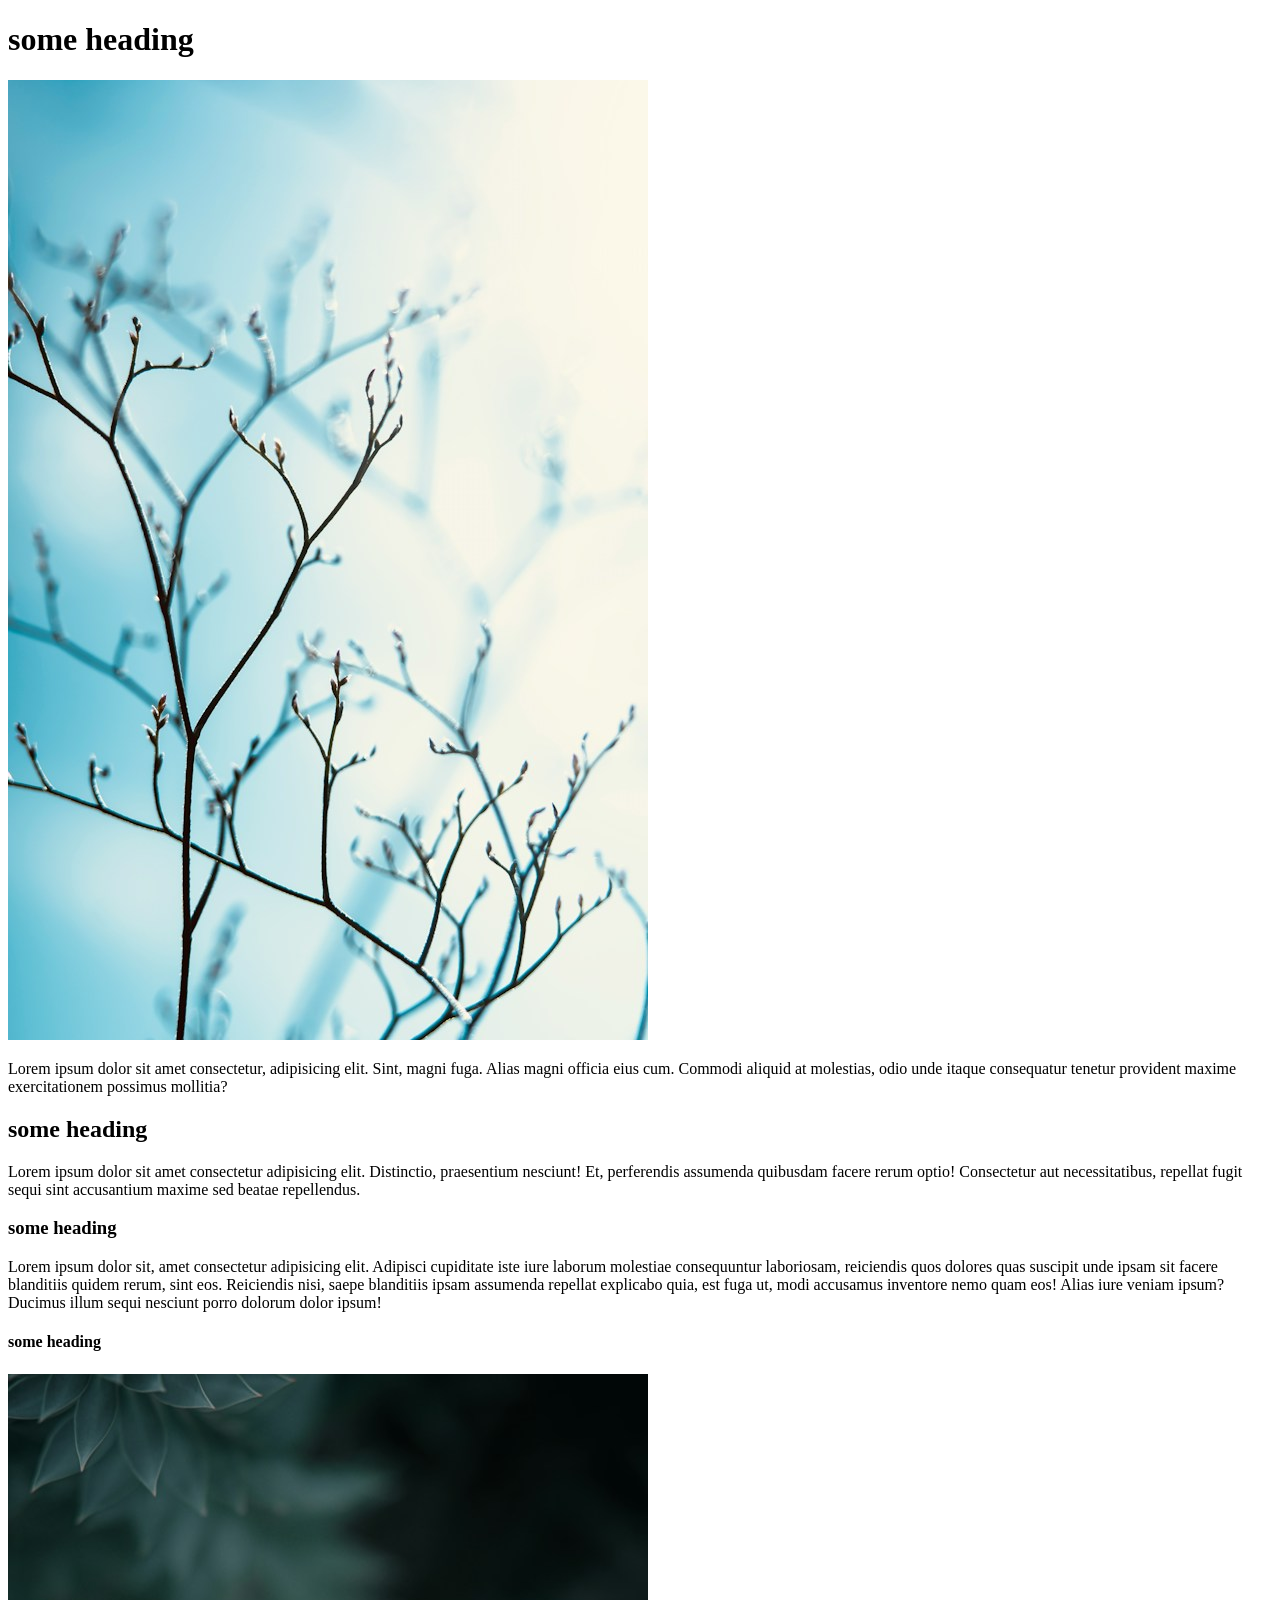
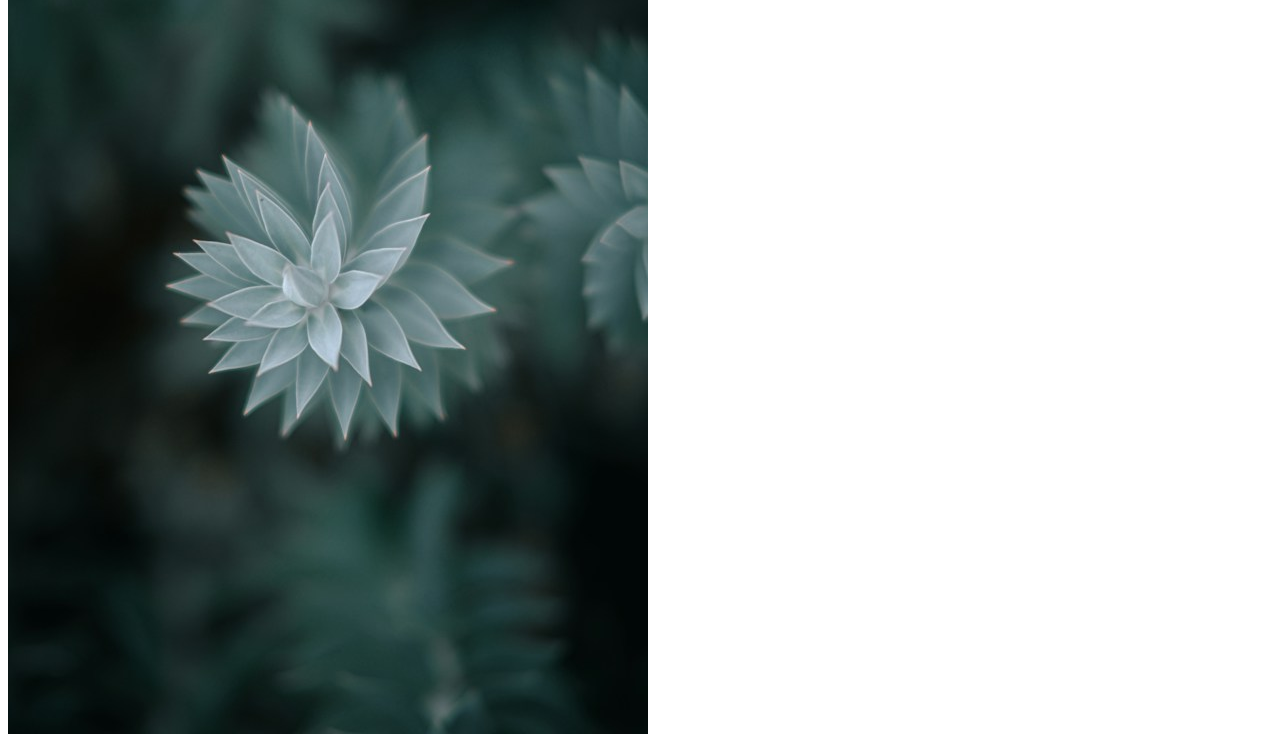
<file: index.html>
<!DOCTYPE html>
<html lang="en">

<head>
    <meta charset="UTF-8">
    <meta name="viewport" content="width=device-width, initial-scale=1.0">
    <title>Basics to HTML</title>
</head>

<body>


    <h1>some heading</h1>
    <img src="images/andrey-k-e16Mo3BmJ0o-unsplash.jpg" alt="">
    <p>Lorem ipsum dolor sit amet consectetur, adipisicing elit. Sint, magni fuga. Alias magni officia eius cum. Commodi
        aliquid at molestias, odio unde itaque consequatur tenetur provident maxime exercitationem possimus mollitia?
    </p>
    <h2>some heading</h2>
    <p>Lorem ipsum dolor sit amet consectetur adipisicing elit. Distinctio, praesentium nesciunt! Et, perferendis
        assumenda quibusdam facere rerum optio! Consectetur aut necessitatibus, repellat fugit sequi sint accusantium
        maxime sed beatae repellendus.</p>
    <h3>some heading</h3>
    <p>Lorem ipsum dolor sit, amet consectetur adipisicing elit. Adipisci cupiditate iste iure laborum molestiae
        consequuntur laboriosam, reiciendis quos dolores quas suscipit unde ipsam sit facere blanditiis quidem rerum,
        sint eos.
        Reiciendis nisi, saepe blanditiis ipsam assumenda repellat explicabo quia, est fuga ut, modi accusamus inventore
        nemo quam eos! Alias iure veniam ipsum? Ducimus illum sequi nesciunt porro dolorum dolor ipsum!</p>
    <h4>some heading</h4>
    <h5></h5>
    <img src="images/aliaksei-liohenki-70afceFbbZA-unsplash.jpg" alt="">
    <!--list,tables,forms  -->

</body>

</html>
</file>
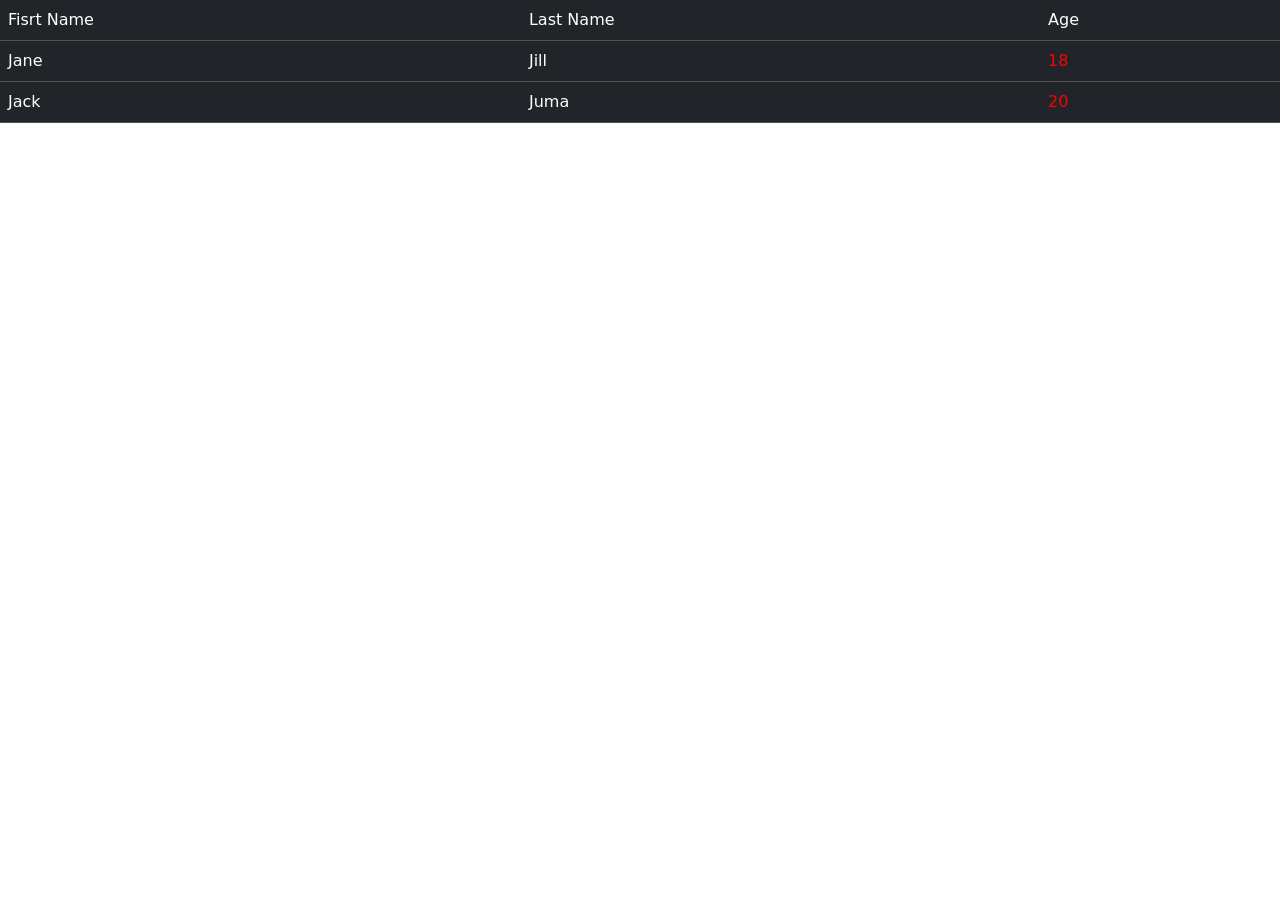
<file: bs_intro.html>
<!DOCTYPE html>
<html lang="en">

<head>
    <meta charset="UTF-8">
    <meta name="viewport" content="width=device-width, initial-scale=1.0">
    <title>Bootstrap</title>
    <!-- <link href="https://cdn.jsdelivr.net/npm/bootstrap@5.3.8/dist/css/bootstrap.min.css" rel="stylesheet"> -->
   <link rel="stylesheet" href="bootstrap-5.3.8-dist/css/bootstrap.css">

   
   <style>
        .text-warning {
            color: #e92020 !important;
        }

.my-class{
    color: #ff0000 !important
}
/*  git add .*/
/* git commit -m "BS Intro" */
/* git push */

    </style>




</head>


<body>
    <!-- <h1 class="text-centre text-danger text-capitalize">Lorem ipsum dolor sit amet consectetur adipisicing.</h1>
    <p class="text-end text-warning">Lorem ipsum dolor sit amet consectetur adipisicing.</p> -->

    <table class="table table-dark">
        <tr>
            <td>Fisrt Name</td>
            <td>Last Name</td>
            <td>Age</td>
        </tr>
        <tr>
            <td>Jane</td>
            <td>Jill</td>
            <td class="my-class">18</td>
        </tr>
        <tr>
            <td>Jack</td>
            <td>Juma</td>
            <td class="my-class"> 20</td>
        </tr>

    </table>

</body>

</html>
</file>
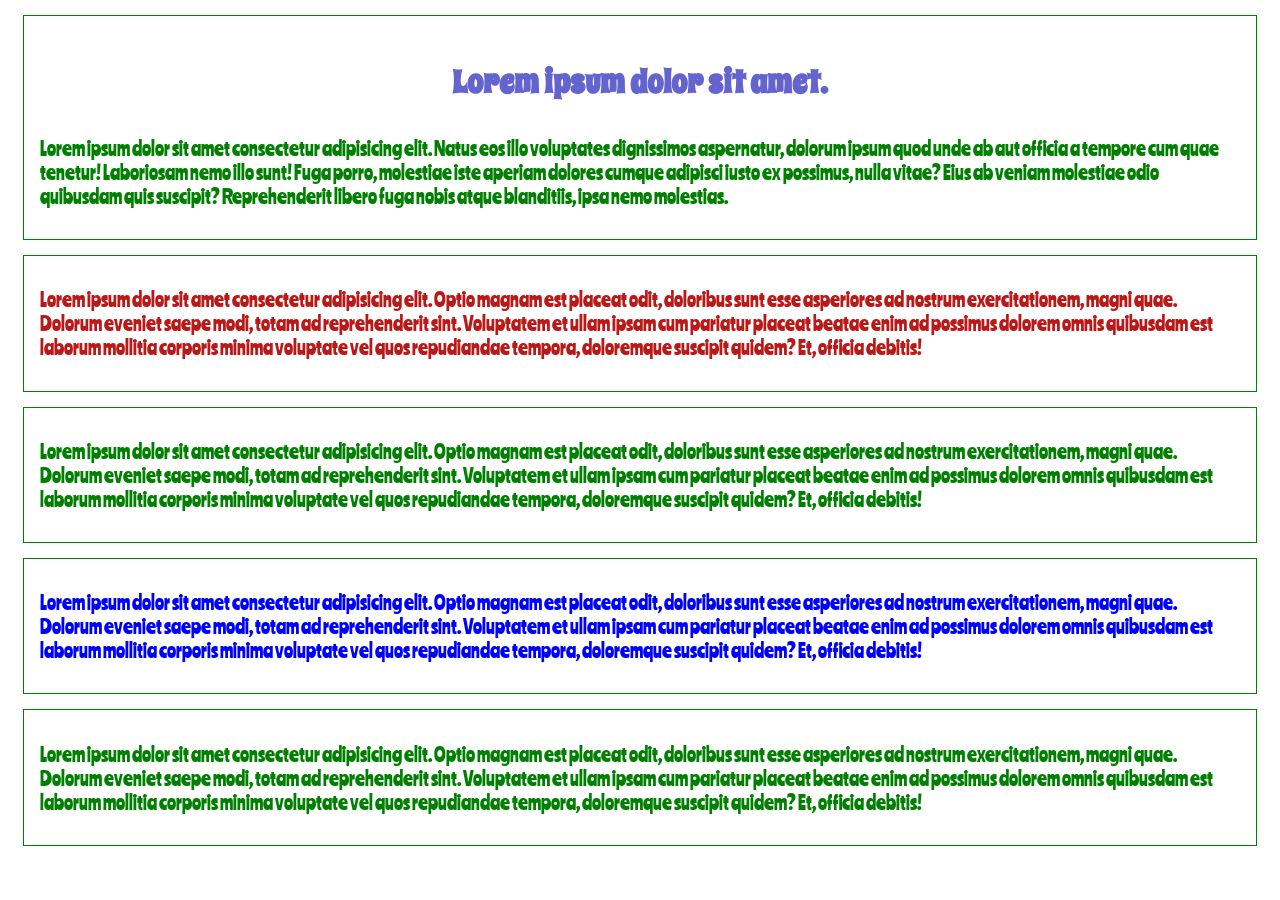
<file: divs.html>
<!DOCTYPE html>
<html lang="en">

<head>
    <meta charset="UTF-8">
    <meta name="viewport" content="width=device-width, initial-scale=1.0">
    <title>DIV</title>
    <link rel="preconnect" href="https://fonts.googleapis.com">
    <link rel="preconnect" href="https://fonts.gstatic.com" crossorigin>
    <link href="https://fonts.googleapis.com/css2?family=Ranchers&family=Spicy+Rice&display=swap" rel="stylesheet">

    <style>
        body {
            /* background-color: #808080; */
        }

        div {
            background: #ffffff;
            padding-left: 16px;
            padding-right: 16px;
            padding-top: 12px;
            padding-bottom: 12px;
            margin: 15px;
            border: 1px solid #008000

        }

        h3 {
            color: #6464cf;
            text-align: center;
            font-family: "Spicy Rice", serif;
            font-size: 2rem;

        }

        p {
            color: #008000;
            text-align: left;
            /* font-family */
            font-family: "Ranchers", sans-serif;
            font-size: 1.2rem;
        }
.text-danger{
    color: #bb1818;
}

.text-success{
    color: #0000ff;
}

.fancy.border{
    border: 1px dashed #ffffff;
}




    </style>



</head>

<body>
    <div>
        <!-- hexadecimal code --a-f 0-9 #b1a62b-->
        <h3>Lorem ipsum dolor sit amet.</h3>
        <p>Lorem ipsum dolor sit amet consectetur adipisicing elit. Natus eos illo voluptates dignissimos aspernatur,
            dolorum ipsum quod unde ab aut officia a tempore cum quae tenetur! Laboriosam nemo illo sunt!
            Fuga porro, molestiae iste aperiam dolores cumque adipisci iusto ex possimus, nulla vitae? Eius ab veniam
            molestiae odio quibusdam quis suscipit? Reprehenderit libero fuga nobis atque blanditiis, ipsa nemo
            molestias.</p>
    </div>

    <div>
        <p class=" text-danger">Lorem ipsum dolor sit amet consectetur adipisicing elit. Optio magnam est placeat odit, doloribus sunt esse
            asperiores ad nostrum exercitationem, magni quae. Dolorum eveniet saepe modi, totam ad reprehenderit sint.
            Voluptatem et ullam ipsam cum pariatur placeat beatae enim ad possimus dolorem omnis quibusdam est laborum
            mollitia corporis minima voluptate vel quos repudiandae tempora, doloremque suscipit quidem? Et, officia
            debitis!</p>
    </div>

    <div>
        <p>Lorem ipsum dolor sit amet consectetur adipisicing elit. Optio magnam est placeat odit, doloribus sunt esse
            asperiores ad nostrum exercitationem, magni quae. Dolorum eveniet saepe modi, totam ad reprehenderit sint.
            Voluptatem et ullam ipsam cum pariatur placeat beatae enim ad possimus dolorem omnis quibusdam est laborum
            mollitia corporis minima voluptate vel quos repudiandae tempora, doloremque suscipit quidem? Et, officia
            debitis!</p>
    </div>

    <div>
        <p class="text-success fancy-border">Lorem ipsum dolor sit amet consectetur adipisicing elit. Optio magnam est placeat odit, doloribus sunt esse
            asperiores ad nostrum exercitationem, magni quae. Dolorum eveniet saepe modi, totam ad reprehenderit sint.
            Voluptatem et ullam ipsam cum pariatur placeat beatae enim ad possimus dolorem omnis quibusdam est laborum
            mollitia corporis minima voluptate vel quos repudiandae tempora, doloremque suscipit quidem? Et, officia
            debitis!</p>
    </div>

    <div>
        <p>Lorem ipsum dolor sit amet consectetur adipisicing elit. Optio magnam est placeat odit, doloribus sunt esse
            asperiores ad nostrum exercitationem, magni quae. Dolorum eveniet saepe modi, totam ad reprehenderit sint.
            Voluptatem et ullam ipsam cum pariatur placeat beatae enim ad possimus dolorem omnis quibusdam est laborum
            mollitia corporis minima voluptate vel quos repudiandae tempora, doloremque suscipit quidem? Et, officia
            debitis!</p>
    </div>


</body>

</html>
</file>
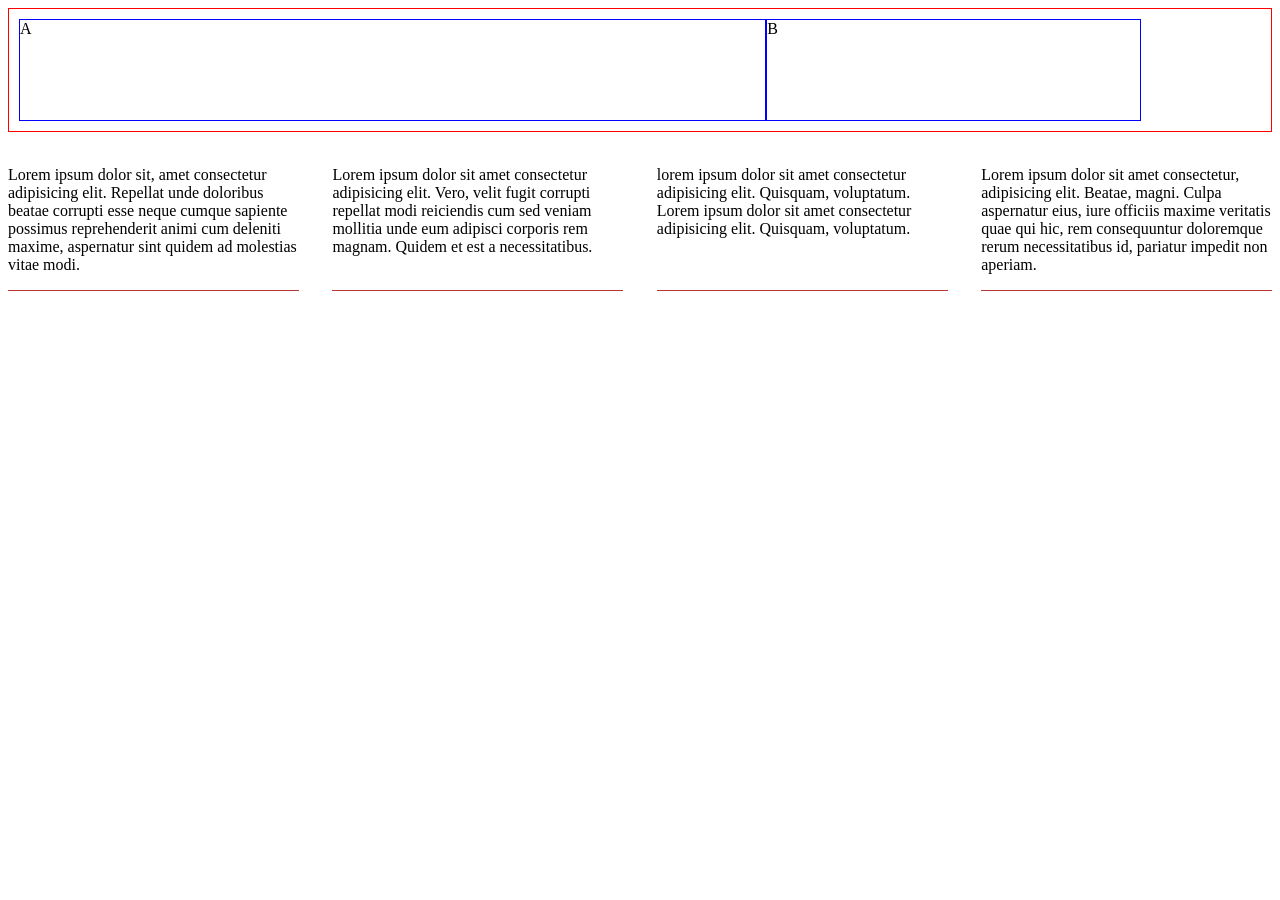
<file: flex.html>
<!DOCTYPE html>
<html lang="en">

<head>
    <meta charset="UTF-8">
    <meta name="viewport" content="width=device-width, initial-scale=1.0">
    <title>FLEX</title>
    <style>
        .main-1 {
            border: 1px solid #ff0000;
            padding: 10px;
            display: flex;
            justify-content: centre;
        }

        .smaller {
            border: 1px solid blue;
            height: 100px;
            /* width: 45%; */

        }

        .x {
            width: 60%
        }

        .y {
            width: 30%
        }

        .container {
            display: flex;
            justify-content: space-between;
        }

        .s {
            width: 23%;
            border-bottom: 1px solid #bb3737;
        }
    </style>




</head>

<body>

<!-- setup username and email -->
<!-- git config ..global user.name "Jane" -->
<!-- git config ..global user.email "   @gmail.com" -->

<!-- git init -->
<!-- git add . -->
 <!-- git commit -m "learn HTML and CSS" -->
<!-- git remote add origin https://github.com/monicahkagure/intro_html_css.git -->
<!-- git push -u origin master -->


    <div class="main-1">
        <div class="smaller x">A</div>
        <div class="smaller y">B</div>

    </div>

<br>
    <div class="container">
        <div class="s">
            <p>Lorem ipsum dolor sit, amet consectetur adipisicing elit. Repellat unde doloribus beatae corrupti esse
                neque cumque sapiente possimus reprehenderit animi cum deleniti maxime, aspernatur sint quidem ad
                molestias vitae modi.</p>
        </div>
        <div class="s">
            <p>Lorem ipsum dolor sit amet consectetur adipisicing elit. Vero, velit fugit corrupti repellat modi
                reiciendis cum sed veniam mollitia unde eum adipisci corporis rem magnam. Quidem et est a
                necessitatibus.</p>
        </div>
        <div class="s">
            <p>lorem ipsum dolor sit amet consectetur adipisicing elit. Quisquam, voluptatum. Lorem ipsum dolor sit amet
                consectetur adipisicing elit. Quisquam, voluptatum.</p>
        </div>
        <div class="s">
            <p>Lorem ipsum dolor sit amet consectetur, adipisicing elit. Beatae, magni. Culpa aspernatur eius, iure
                officiis maxime veritatis quae qui hic, rem consequuntur doloremque rerum necessitatibus id, pariatur
                impedit non aperiam.</p>
        </div>
    </div>
    <!-- .content>.s>p>lorem -->
    <!-- container>s*4>p>lorem -->


    </div>
    </div>






</body>

</html>
</file>
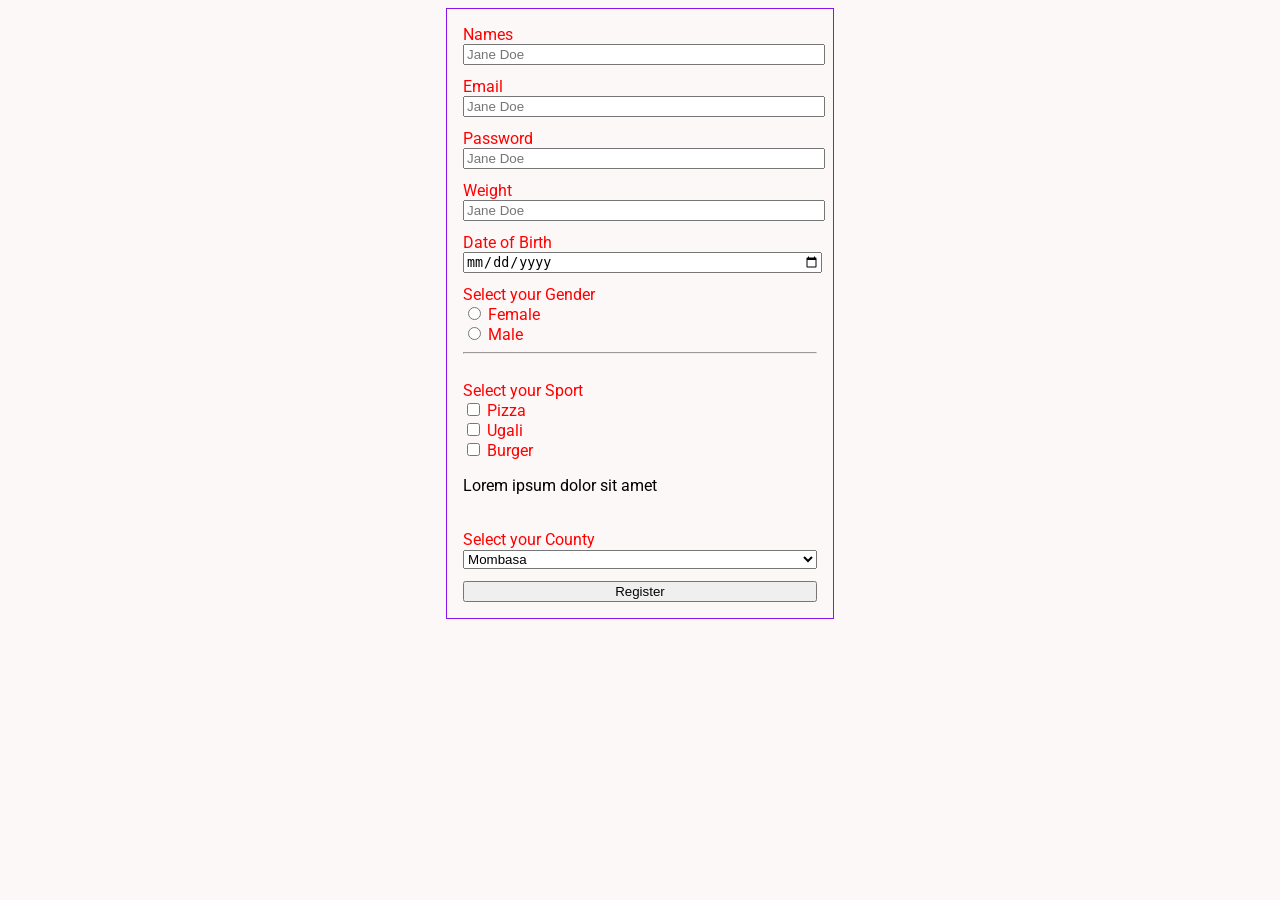
<file: forms.html>
<!DOCTYPE html>
<html lang="en">

<head>
    <meta charset="UTF-8">
    <meta name="viewport" content="width=device-width, initial-scale=1.0">
    <title>Forms</title>
<link rel="preconnect" href="https://fonts.googleapis.com">
<link rel="preconnect" href="https://fonts.gstatic.com" crossorigin>
<link href="https://fonts.googleapis.com/css2?family=Ranchers&family=Roboto:ital,wght@0,100..900;1,100..900&family=Spicy+Rice&display=swap" rel="stylesheet">
<style>
        body{
background-color: #fcf8f8;
 font-family: "Roboto", sans-serif; 
font-weight: 400;
  font-style: normal;
}
form{
    border: 1px solid #8a13eb;
width: 28%;
padding: 16px;
margin: auto;
}
label{
    color: #ff0000
}
.full-width{
    width: 100%;
    padding: 10px
    box-sizing: border-box;
    margin-bottom: 12px;
    
}
button{
    width: 100%;
    color: #050505;
    padding: 12px 20px
    border-radius: 10px;
    
}


</style>


</head>

<body>

    <!-- text, email, password, number,  date, radio, checkbox, select, submit -->

    <form>
        <label for="names">Names</label>
        <input class="full-width" type="text" required id="names" name="full name" placeholder="Jane Doe">

    
        <label for="email">Email</label>
        <input class="full-width"type="email" required id="email" name="email" placeholder="Jane Doe">

        <br>
        <label for="pass">Password</label>
        <input class="full-width"type="password" required id="pass" name="password" placeholder="Jane Doe">

<br>
        <label for="weight">Weight</label>
        <input class="full-width"type="number" min="30" max="250" step="0.01" required id="weight" name="weight" placeholder="Jane Doe">
<br>
        <label for="dob">Date of Birth</label>
        <input class="full-width"type="date" min="1948-01-01" max="2008-12-31" required id="dob" name="date_of_birth" />


        <!-- names must be the same for radio buttons -->
        <br>
        <label >Select your Gender</label>
        <br>
        <input type="radio"id="m" name="gender">
        <label for="m">Female</label>

        <br>
        <input type="radio" id="f" name="gender">
        <label for="f">Male</label>

<hr>

<br>
<label > Select your Sport</label>
        <br>
<input type="checkbox" id="x" name="food"> 
        <label for="x">Pizza</label>

<br>
        <input type="checkbox" id="z" name="food"> 
        <label for="z">Ugali</label>

<br>
        <input type="checkbox" id="y" name="food"> 
        <label for="y">Burger</label>
<p>Lorem ipsum dolor sit amet</p>

        <br>
        <label>Select your County</label>
<br>
        <select class="full-width">
<option value="1">Mombasa</option>
<option value="2">Kisumu</option>
<option value="3">Kisii</option>
<option value="4">Nairobi</option>
<option value="5">Nyeri</option>
</select>


<!-- slider -->
<br>

        <button>Register</button>




    </form>

</body>

</html>
</file>
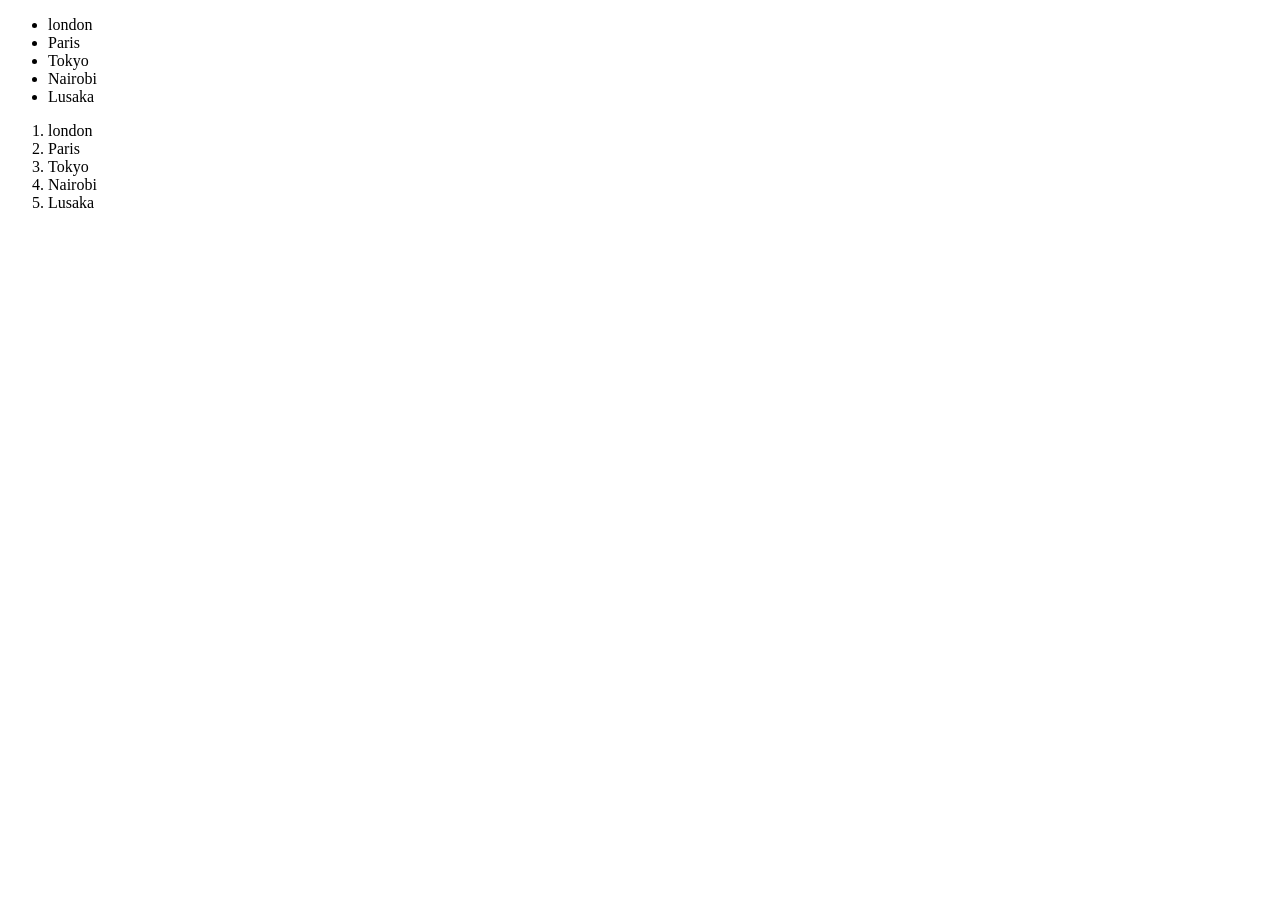
<file: list.html>
<!DOCTYPE html>
<html lang="en">
<head>
    <meta charset="UTF-8">
    <meta name="viewport" content="width=device-width, initial-scale=1.0">
    <title>list</title>
</head>
<body>
<!-- CTRL + / -->
<!-- Unordered list  -->
<ul>
   <li>london</li> 
   <li>Paris</li>
   <li>Tokyo</li>
   <li>Nairobi</li>
   <li>Lusaka</li>
</ul>

<!-- ordered list-->
<ol type >
   <li>london</li> 
   <li>Paris</li>
   <li>Tokyo</li>
   <li>Nairobi</li>
   <li>Lusaka</li>
</ol>



</body>
</html>
</file>
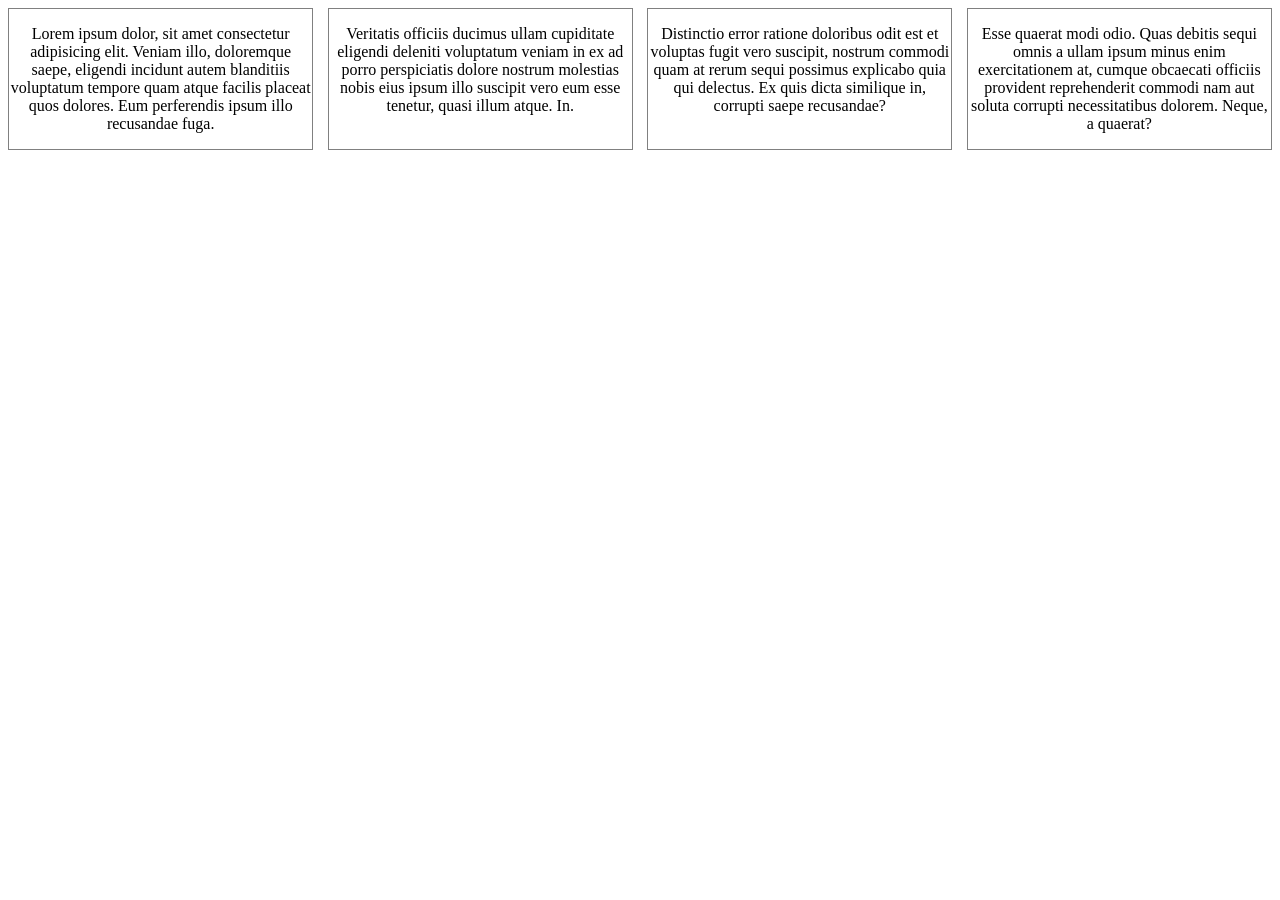
<file: responsive.html>
<!DOCTYPE html>
<html lang="en">

<head>
    <meta charset="UTF-8">
    <meta name="viewport" content="width=device-width, initial-scale=1.0">
    <title>Media Queries</title>
    <!-- CDN -->
    <link rel="stylesheet" href="css/mine.css">

</head>

<body>
    <!-- emmet shortscuts -->
    
    


    <!-- .col>.row*4>p>lorem -->
   
    <div class="row">
        <div class="col">
            <p>Lorem ipsum dolor, sit amet consectetur adipisicing elit. Veniam illo, doloremque saepe, eligendi
                incidunt autem blanditiis voluptatum tempore quam atque facilis placeat quos dolores. Eum perferendis
                ipsum illo recusandae fuga.</p>
        </div>
        <div class="col">
            <p>Veritatis officiis ducimus ullam cupiditate eligendi deleniti voluptatum veniam in ex ad porro
                perspiciatis dolore nostrum molestias nobis eius ipsum illo suscipit vero eum esse tenetur, quasi illum
                atque. In.</p>
        </div>
        <div class="col">
            <p>Distinctio error ratione doloribus odit est et voluptas fugit vero suscipit, nostrum commodi quam at
                rerum sequi possimus explicabo quia qui delectus. Ex quis dicta similique in, corrupti saepe recusandae?
            </p>
        </div>
        <div class="col">
            <p>Esse quaerat modi odio. Quas debitis sequi omnis a ullam ipsum minus enim exercitationem at, cumque
                obcaecati officiis provident reprehenderit commodi nam aut soluta corrupti necessitatibus dolorem.
                Neque, a quaerat?</p>
        </div>
    </div>

</body>

</html>
</file>
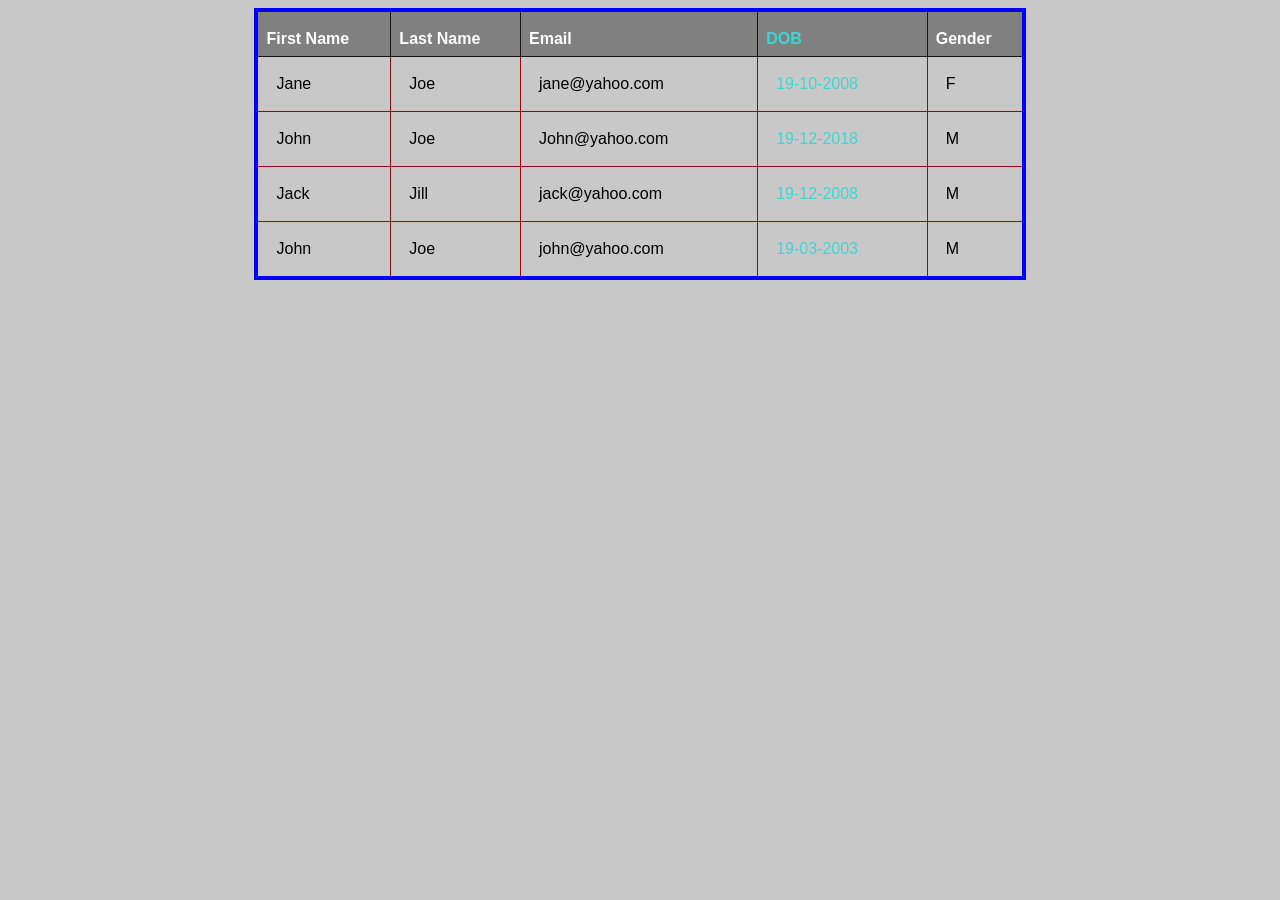
<file: tables.html>
<!DOCTYPE html>
<html lang="en">
<head>
    <meta charset="UTF-8">
    <meta name="viewport" content="width=device-width, initial-scale=1.0">
    <title></Tables></title>
<style>
  body {
   background-color: #c9c8c8;
  font-family: 'carlito', sans-serif;

} 
table {
     border: 4px solid #0000ff;
   border-collapse: collapse;
   width: 61%;
margin: auto;

}

th{
    border: 1px solid #141414;
    padding-top: 18px;
    padding-bottom: 8px;
    text-align: left;
    background: grey;
    color: white;
    padding-left: 8px;
   }            

td{
    border: 1px solid #940909;
    padding: 18px;   
   }
.dob-column {
    color: #41d4d4;
   }



</style>


   </head>
<body>
   <table>
    <thead>
<tr> 
   <th>First Name</th>
   <th>Last Name</th>
   <th>Email</th>
   <th class="dob-column">DOB</th>
   <th>Gender</th> 
</tr>
    </thead>
    <tbody>
       <tr>
        <td>Jane</td>
        <td>Joe</td>
        <td>jane@yahoo.com</td>
        <td class="dob-column">19-10-2008</td>
        <td>F</td> 
       </tr>

       <tr>
        <td>John</td>
        <td>Joe</td>
        <td>John@yahoo.com</td>
        <td class="dob-column">19-12-2018 </td>
        <td>M</td> 
       </tr>
        
<tr>
        <td>Jack</td>
        <td>Jill</td>
        <td>jack@yahoo.com</td>
        <td class="dob-column">19-12-2008</td>
        <td>M</td> 
       </tr>

<tr>
        <td>John</td>
        <td>Joe</td>
        <td>john@yahoo.com</td>
        <td class="dob-column">19-03-2003</td>
        <td>M</td> 
       </tr>

    </tbody>
   </table> 



</body>
</html>
</file>
<file: css/mine.css>
.row {
    display: flex;
    flex-wrap: wrap;
    justify-content: space-between;
}

.col {
    border: 1px solid #808080;
    width: 24%
}

p {
    text-align: center;
}

/* Media queries */

@media screen and (min-width: 768px) and (max-width: 1023px) {
    p {
        color: #ff0000;
    }
.col {
    width: 48%;
    margin bottom: 12px;
}

/* mobile */
@media screen and ( max-width: 76px) and () {
   .col{
    width: 100%;
    margin bottom: 12px;
   } 
p{
    color: #0000ff;
}


}

/* CSS frameworks --Bootstrap5/ --Tailwind --Bulma --Chakra --code that is already done 95% 5% */
/* Python --django */
/* JS --React */
</file>
